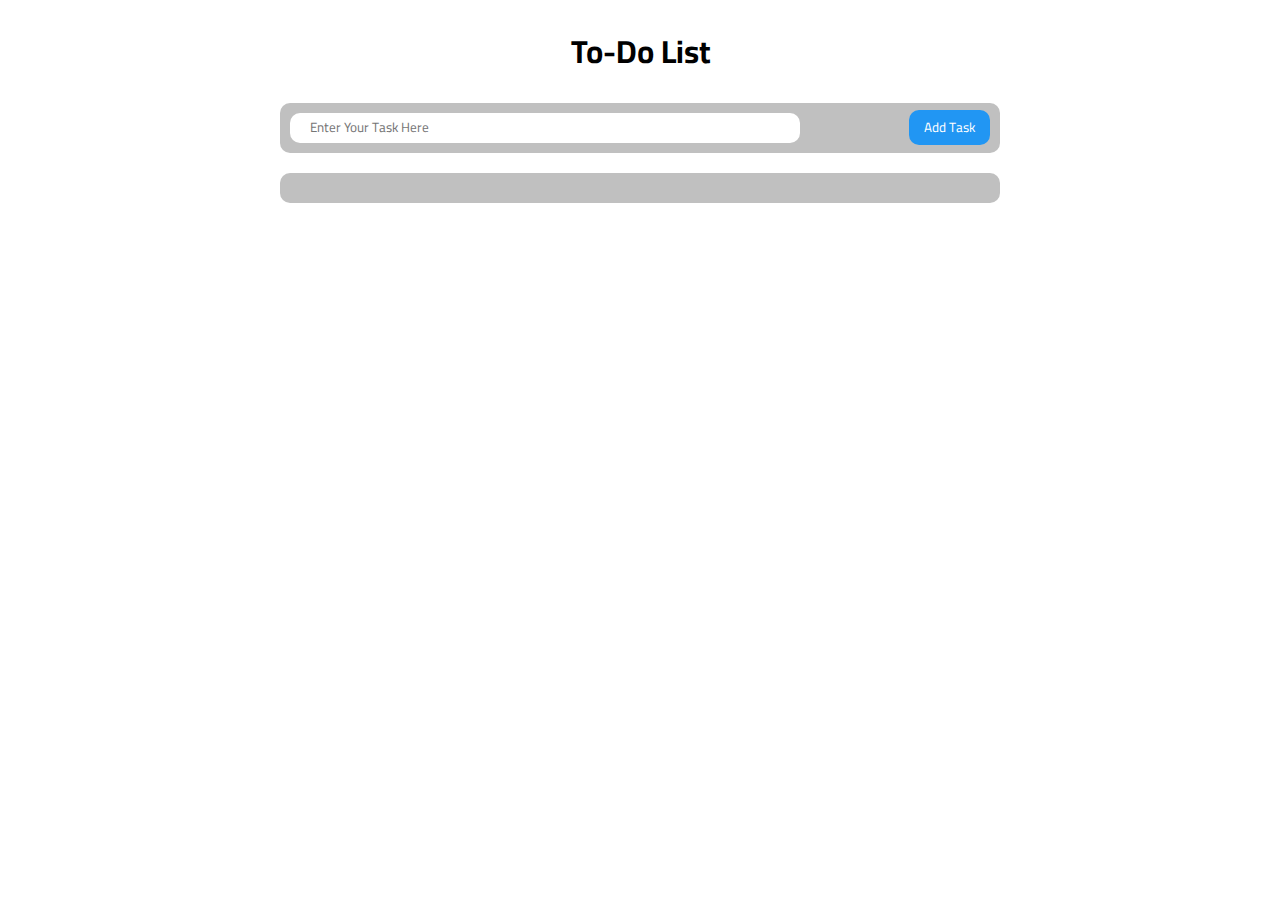
<file: todoList/index.html>
<!DOCTYPE html>
<html>
  <head>
    <title>To-Do List</title>
    <meta charset="UTF-8"/>
    <link rel="stylesheet" href="style.css">
    <link rel="preconnect" href="https://fonts.googleapis.com">
    <link rel="preconnect" href="https://fonts.gstatic.com" crossorigin>
    <link href="https://fonts.googleapis.com/css2?family=Cairo:wght@200..1000&display=swap" rel="stylesheet">
  </head>
  <body>
    <h1>To-Do List</h1>
    <div class="container">
      <div class="form">
        <input type="text" class="input" placeholder="Enter Your Task Here">
        <input type="button" value="Add Task" class="add">
      </div>
      <div class="tasks">
        
      </div>
    </div>
    <script src="main.js"></script>
  </body>
</html>
</file>
<file: todoList/style.css>
*{
  font-family: "Cairo", sans-serif;
}
h1{text-align: center ;}
.form{
  background-color: silver;
  width: 700px;
  margin: auto;
  border-radius: 10px;
  height: 50px;
  display: flex;
  justify-content: space-between;
  align-items: center;display: flex;
  justify-content: space-between;
  align-items: center;
  padding: 0 10px;
  }

.form > input[type='text']{
  width: 70%;
  border: 0;
  height: 30px;
  border-radius: 10px;
  padding: 0 0 0 20px
}
.form > input[type='button']{
  background-color: #2196F3;
  border: 0;
  padding: 5px 15px;
  border-radius: 10px;
  color: white;
  cursor: pointer;
}

.tasks{
  background-color: silver;
  width: 700px;
  margin: 20px auto;
  padding: 15px 10px;
  border-radius: 10px;
}
.tasks > .task{
  background-color: whitesmoke;
  margin:10px 0 ;
  height: 50px;
  border-radius: 10px;
  display: flex;
  justify-content:space-between;
  align-items: center;
  padding: 0 40px 0 20px;
}

.tasks > .task > span{
  background-color: #2196F3;
  color: whitesmoke;
  border-radius: 10px;
  padding: 5px 20px;
  cursor: pointer;
}
</file>
